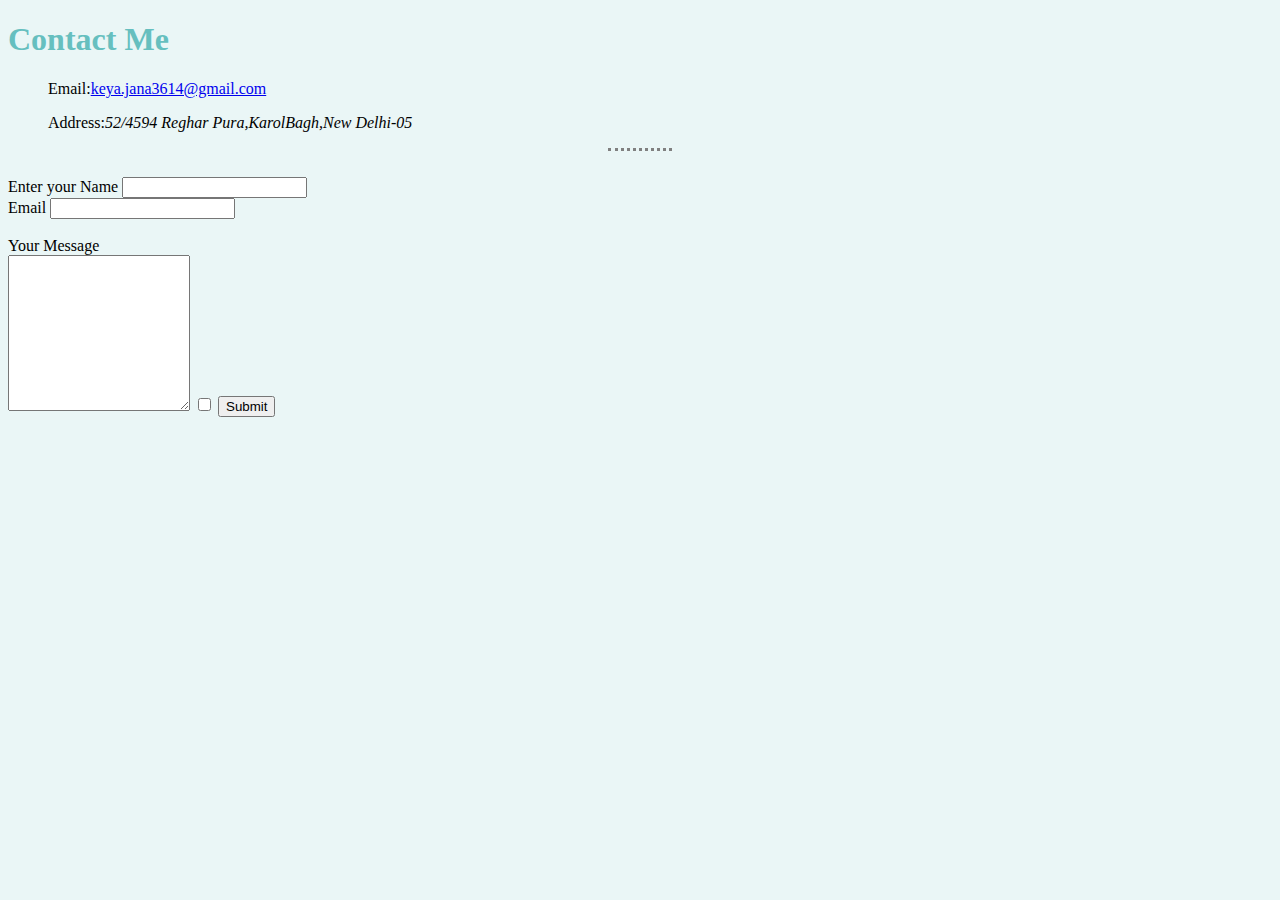
<file: Contact.html>
<!DOCTYPE html>
<html lang="en" dir="ltr">

<head>
  <meta charset="utf-8">
  <title>Contact Details</title>
  <link rel="stylesheet" href="css/styles.css">
</head>

<body>
  <h1>Contact Me</h1>
  <ul>
    <p>
      Email:<a href="https://mail.google.com/mail/u/0/?tab=km#inbox">keya.jana3614@gmail.com</a></p>
    <p>
      Address:<em>52/4594 Reghar Pura,KarolBagh,New Delhi-05</em>
    </p>
  </ul>

  <hr /> <br />
  <form action="mailto:keya.jana3614@gmail.com>" method="post" enctype="text/plain" <label>Enter your Name</label>
    <input type="text" name="Yourname" /><br />
    <lable>Email</lable>
    <input type="text" name="yourEmail" /><br />

    <br />
    <lable>Your Message</lable><br />
    <textarea rows="10" cols="20"></textarea>

    <input type="checkbox" />
    <input type="submit" /><br />
  </form>
</body>

</html>
</file>
<file: css/styles.css>
body {
  background-color: #EAF6F6;
}

hr {
  border-style: none;
  border-top-style: dotted;
  border-color: grey;
  border-width: 3px;
  width: 5%;
}
h1{
  color: #66BFBF;
}
  h3{
    color: #66BFBF;
  }
</file>
